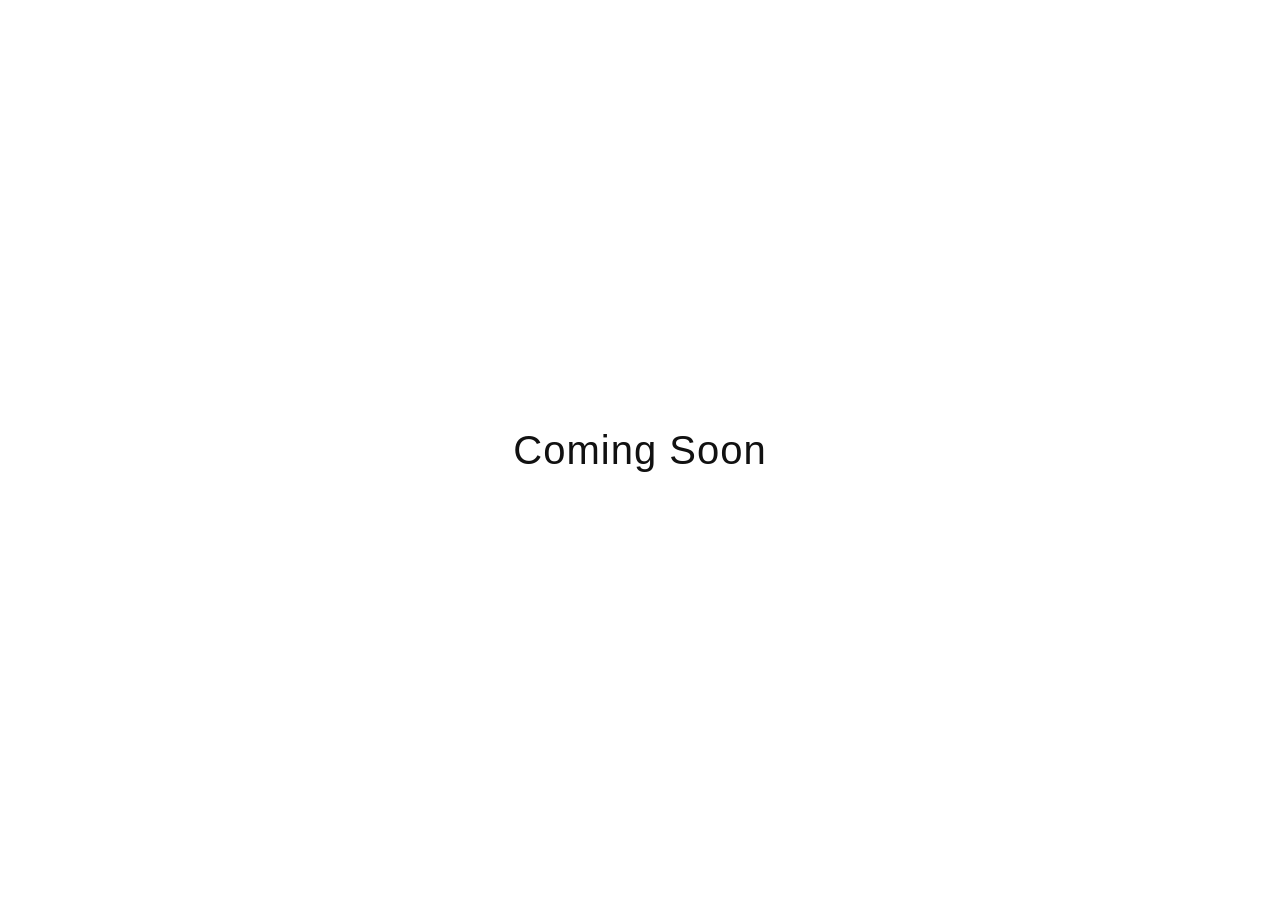
<file: coming soon.html>
<!DOCTYPE html>
<html lang="en">
<head>
  <meta charset="UTF-8">
  <title>Coming Soon</title>
 <link rel="icon" href="d.png">
  
  <meta name="viewport" content="width=device-width, initial-scale=1.0">
  <style>
    body {
      margin: 0;
      height: 100vh;
      display: flex;
      justify-content: center;
      align-items: center;
      background: #ffffff;
      font-family: Arial, Helvetica, sans-serif;
    }

    h1 {
      font-size: 2.5rem;
      font-weight: 500;
      color: #111;
      letter-spacing: 1px;
    }
  </style>
</head>
<body>
  <h1>Coming Soon</h1>
</body>
</html>
</file>
